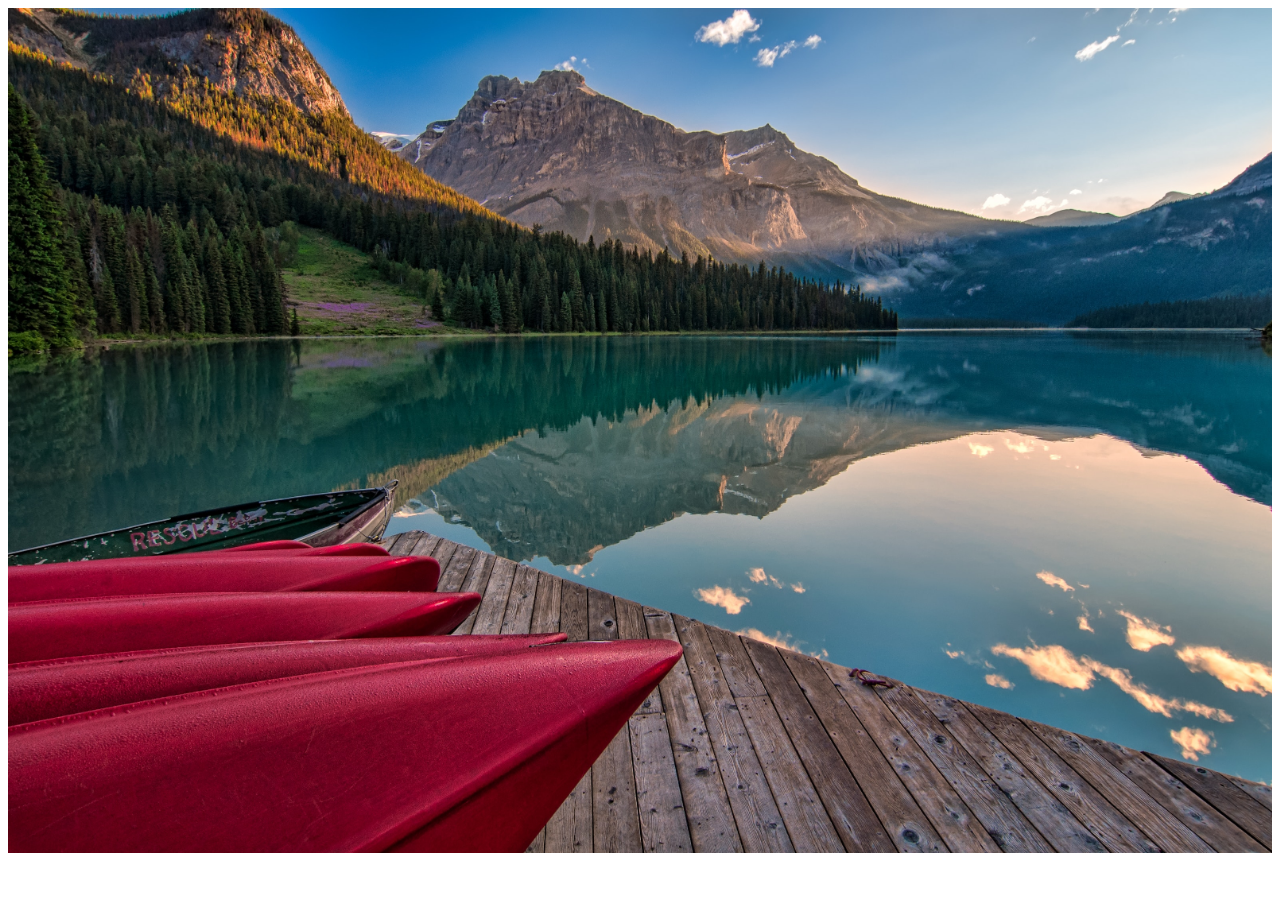
<file: Day09/index.html>
<!DOCTYPE html>
<html lang="en">

<head>
    <meta charset="UTF-8">
    <meta http-equiv="X-UA-Compatible" content="IE=edge">
    <meta name="viewport" content="width=device-width, initial-scale=1.0">
    <title>Slider</title>
    <link rel="stylesheet" href="style.css">
    <link rel="stylesheet" href="https://cdnjs.cloudflare.com/ajax/libs/font-awesome/6.2.1/css/all.min.css" integrity="sha512-MV7K8+y+gLIBoVD59lQIYicR65iaqukzvf/nwasF0nqhPay5w/9lJmVM2hMDcnK1OnMGCdVK+iQrJ7lzPJQd1w==" crossorigin="anonymous" referrerpolicy="no-referrer" />
</head>

<body>
    <div class="slider-container">
        <button id="btn-left" class="arr"><i class="fa-solid fa-circle-left"></i></button>
        <button id="btn-right" class="arr"><i class="fa-solid fa-circle-right"></i></button>
        <div id="slider">


            <!-- slide 1 -->
            <div class="slide slide-1">
                <div class="slide-content">
                    
                </div>
            </div>


            <!-- slide 2 -->
            <div class="slide slide-2" style="background-color: rgb(0, 255, 136);">
                <div class="slide-content">

                </div>
            </div>


            <!-- slide 3 -->
            <div class="slide slide-3">
                <div class="slide-content">

                </div>
            </div>


               
        </div>
    </div>
    <script src="./index.js"></script>
</body>

</html>
</file>
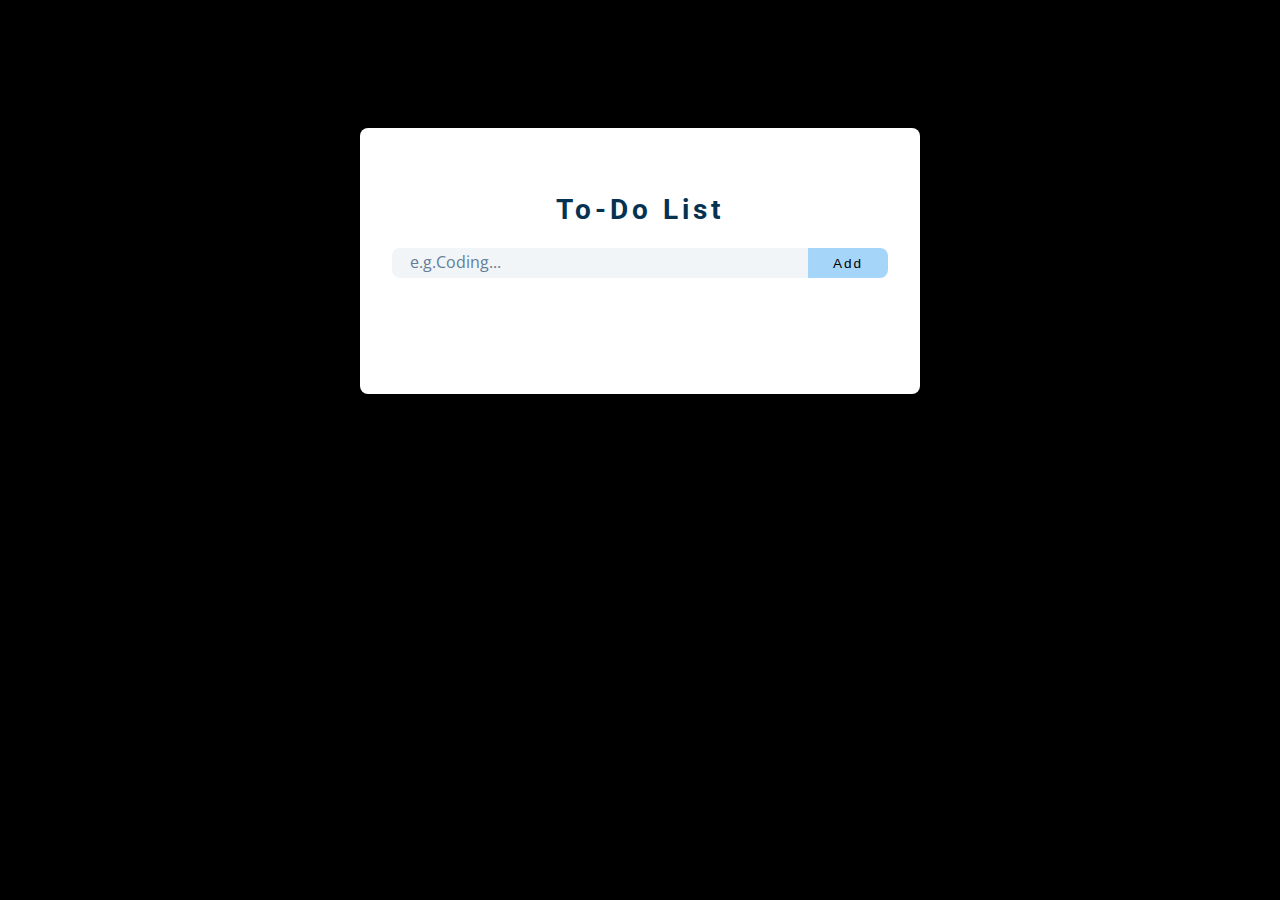
<file: Day10/index.html>
<!DOCTYPE html>
<html lang="en">
  <head>
    <meta charset="UTF-8" />
    <meta name="viewport" content="width=device-width, initial-scale=1.0" />
    <title>ToDo</title>
    <!-- font-awesome -->
    <link
      rel="stylesheet"
      href="https://cdnjs.cloudflare.com/ajax/libs/font-awesome/5.14.0/css/all.min.css"
    />
    <!-- styles -->
    <link rel="stylesheet" href="styles.css" />
  </head>
  <body>
    <section class="section-center">
        <form class="toDo-form">
            <p class="alert"></p>
            <h3>To-Do list</h3>
            <div class="form-control">
                <input type="text" name="" id="toDo" placeholder="e.g.Coding..."/>
                <button type="submit" class="submit-btn">Add</button>
            </div>
        </form>
        <div class="toDo-container">
            <div class="toDo-list">
                <article class="toDo-item">
                    
                </article>
            </div>
            <button type="button" class="clear-btn">Clear items</button>
        </div>
    </section>
    <!-- javascript -->
    <script src="./app.js"></script>
  </body>
</html>
</file>
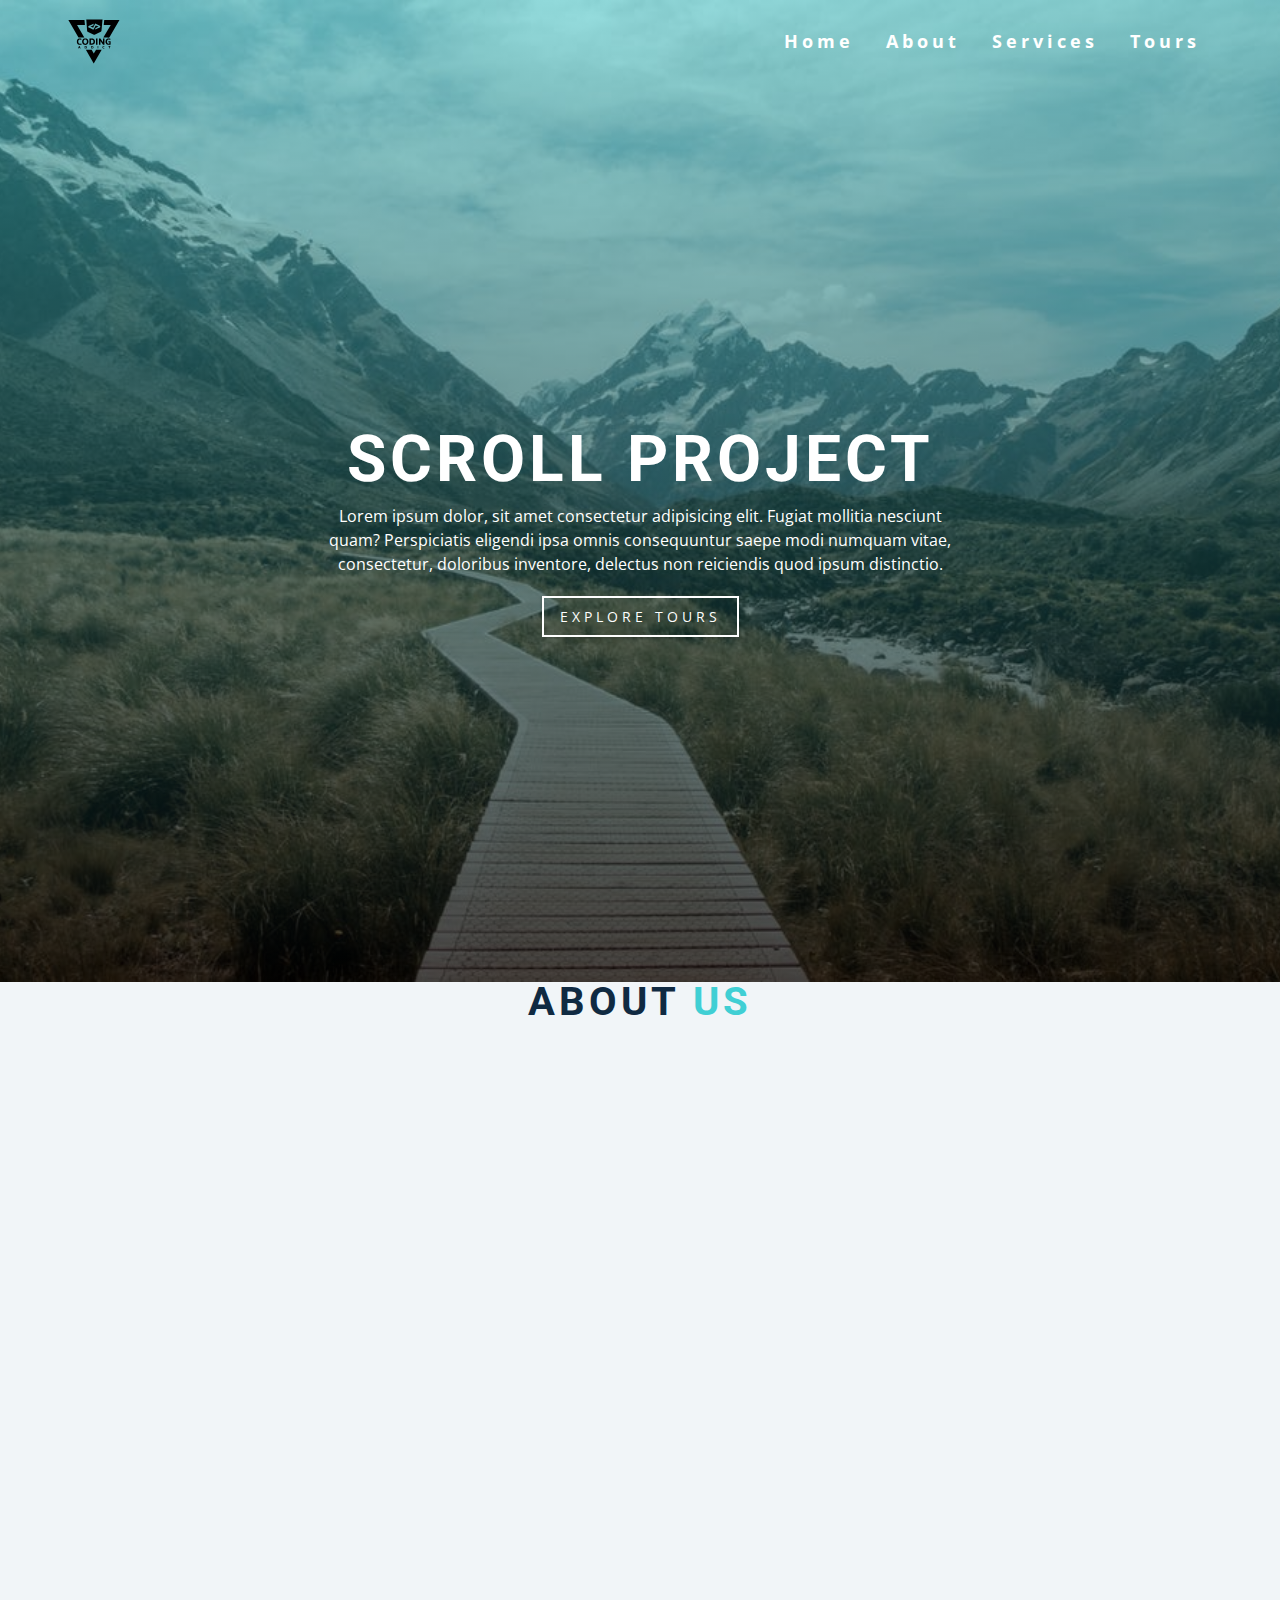
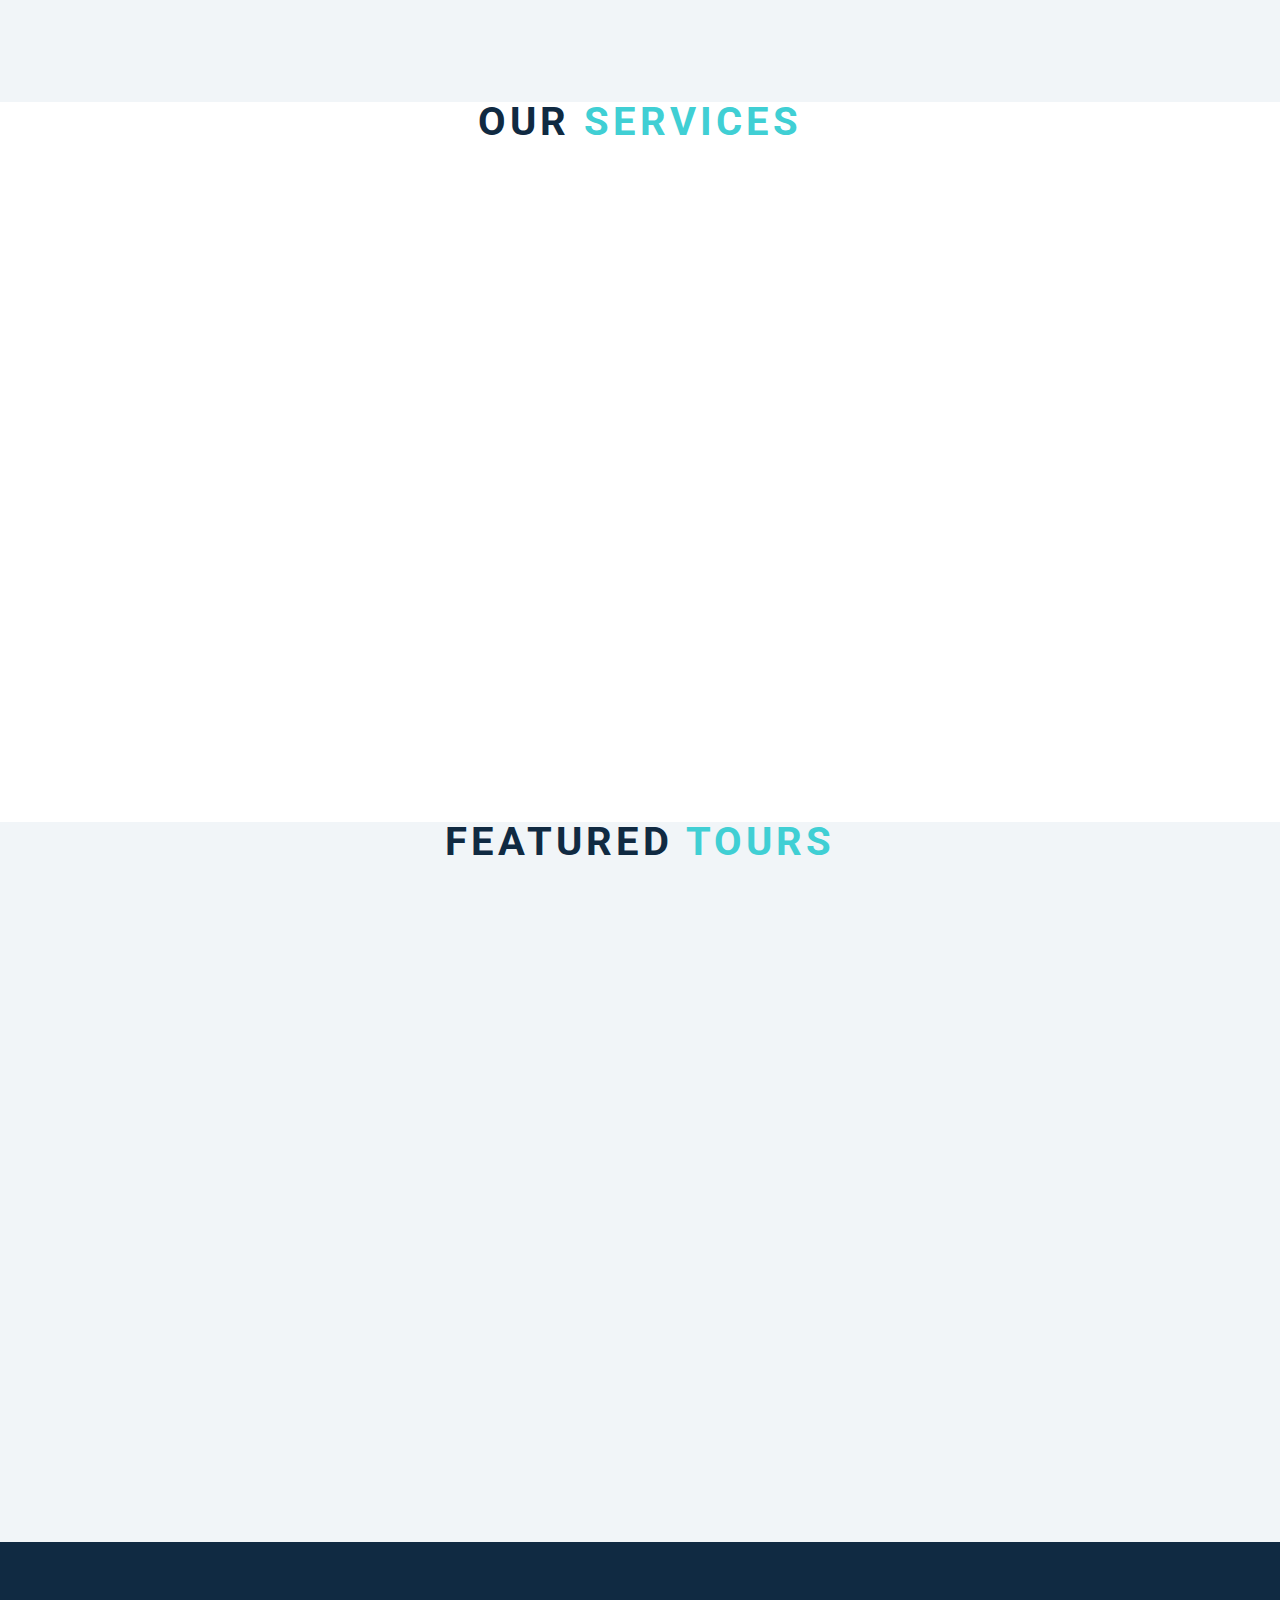
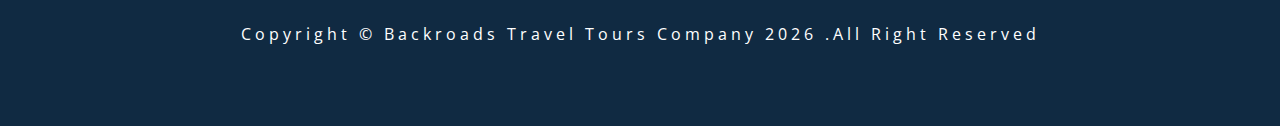
<file: Day11/index.html>
<!DOCTYPE html>
<html lang="en">
  <head>
    <meta charset="UTF-8" />
    <meta name="viewport" content="width=device-width, initial-scale=1.0" />
    <title>Scroll</title>
    <!-- font-awesome -->
    <link
      rel="stylesheet"
      href="https://cdnjs.cloudflare.com/ajax/libs/font-awesome/5.14.0/css/all.min.css"
    />
    <!-- styles -->
    <link rel="stylesheet" href="styles.css" />
  </head>
  <body>


    <!-- header -->
    <header id="home">
      <!-- navbar -->
      <nav id="nav">
        <div class="nav-center">
            <!-- nav header  -->
            <div class="nav-header">
              <img src="./logo.svg" alt="logo" class="logo">
              <button class="nav-toggle">
                <i class="fas fa-bars"></i>
              </button>
            </div>
            <!-- links -->
            <div class="links-container">
              <ul class="links">
                <li>
                  <a href="#home" class="scroll-link">home</a>
                </li>
                <li>
                  <a href="#about" class="scroll-link">about</a>
                </li>
                <li>
                  <a href="#services" class="scroll-link">services</a>
                </li>
                <li>
                  <a href="#tours" class="scroll-link">tours</a>
                </li>
              </ul>
            </div>
        </div>
      </nav>
      <!-- banner -->
      <div class="banner">
        <div class="container">
          <h1>scroll project</h1>
          <p>
            Lorem ipsum dolor, sit amet consectetur adipisicing elit. Fugiat mollitia nesciunt quam? Perspiciatis eligendi ipsa omnis consequuntur saepe modi numquam vitae, consectetur, doloribus inventore, delectus non reiciendis quod ipsum distinctio.
          </p>
          <a href="#tours" class="scroll-link btn btn-white">
            explore tours
          </a>
        </div>
      </div>
    </header>

    <!-- about -->
    <section id="about" class="section">
      <div class="title">
        <h2>about <span>us</span></h2>
      </div>
    </section>
    <!-- services -->
    <section id="services" class="section">
      <div class="title">
        <h2>our <span>services</span></h2>
      </div>
    </section>
    <!-- tours -->
    <section id="tours" class="section">
      <div class="title">
        <h2>featured <span>tours</span></h2>
      </div>
    </section>

    <!-- footer -->
    <footer class="section">
      <p>
        copyright &copy; backroads travel tours company
        <span id="date">

        </span>
        .all right reserved
      </p>
    </footer>

    <!-- back to top button -->
    <a href="#home" class="scroll-link top-link">
      <i class="fas fa-arrow-up"></i>
    </a>

    <!-- javascript -->
    <script src="app.js"></script>
  </body>
</html>
</file>
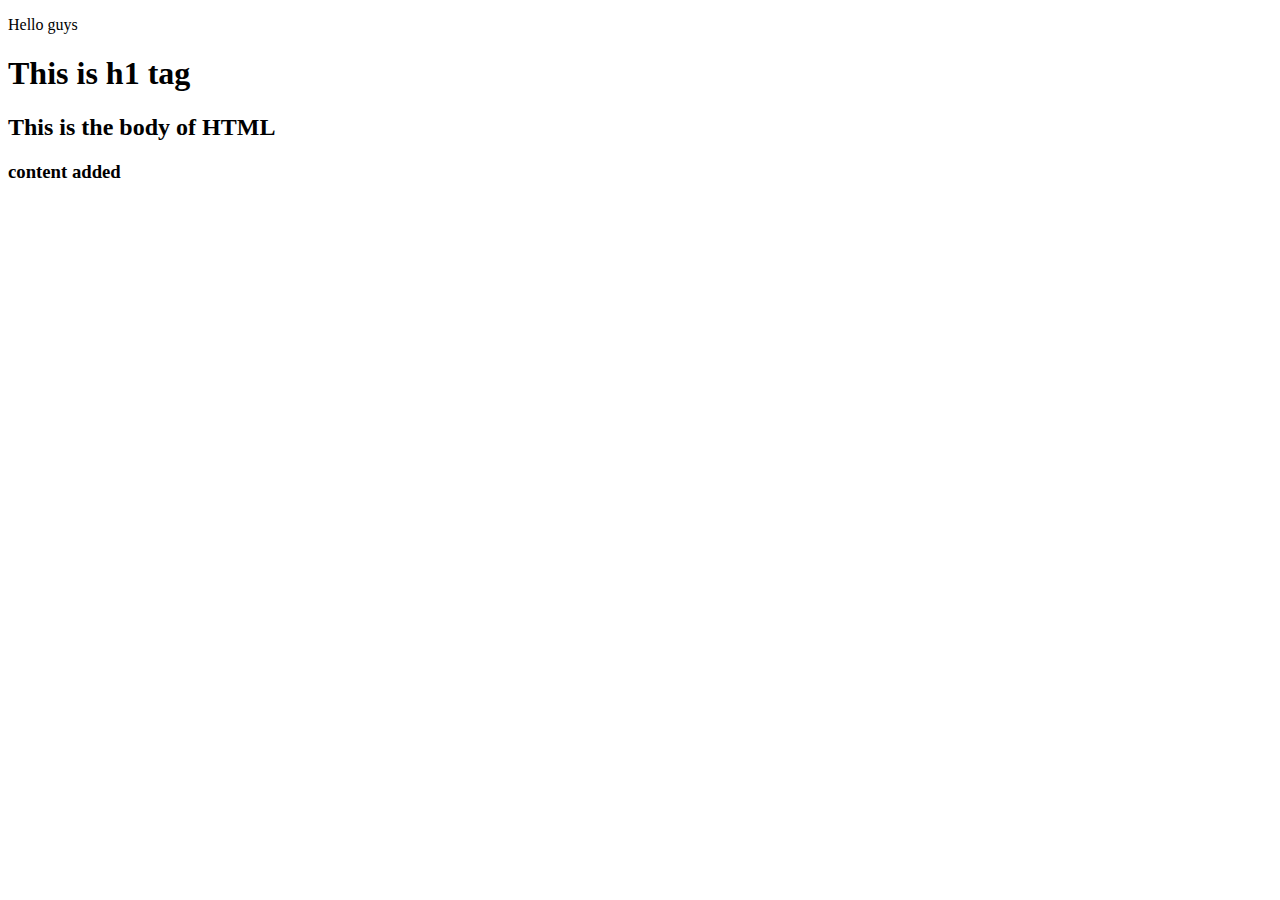
<file: Day08/11DOM/1Create&AppendElement/index.html>
<!DOCTYPE html>
<html lang="en">
<head>
    <meta charset="UTF-8">
    <meta http-equiv="X-UA-Compatible" content="IE=edge">
    <meta name="viewport" content="width=device-width, initial-scale=1.0">
    <title>Document</title>
</head>
<body>
    <div id="intro">
        <p>Hello guys</p>
    </div>


    <script>
        let elm = document.getElementById('intro');

        // creating an element
        let h1 = document.createElement('h1');
        // append that element
        elm.appendChild(h1);

        let text = document.createTextNode("This is h1 tag");
        // append text in h1 tag
        h1.appendChild(text);

        // assign one or more classes or ID
        h1.className = "try pi";
        h1.id= "intro1";

        // appent someThing in the body
        let h2 = document.createElement('h2');
        let text2 = document.createTextNode("This is the body of HTML");
        h2.appendChild(text2);
        let body = document.body;
        body.appendChild(h2);

        h2.className = "intro2.00 hi";
        h2.id = "new";

        // add text through properties
        let h3 = document.createElement('h3');
        h3.textContent = "content added";
        body.appendChild(h3);

        // readContent
        let para = document.getElementById('intro').firstElementChild;
        console.log(para.textContent);

        
    </script>
</body>
</html>
</file>
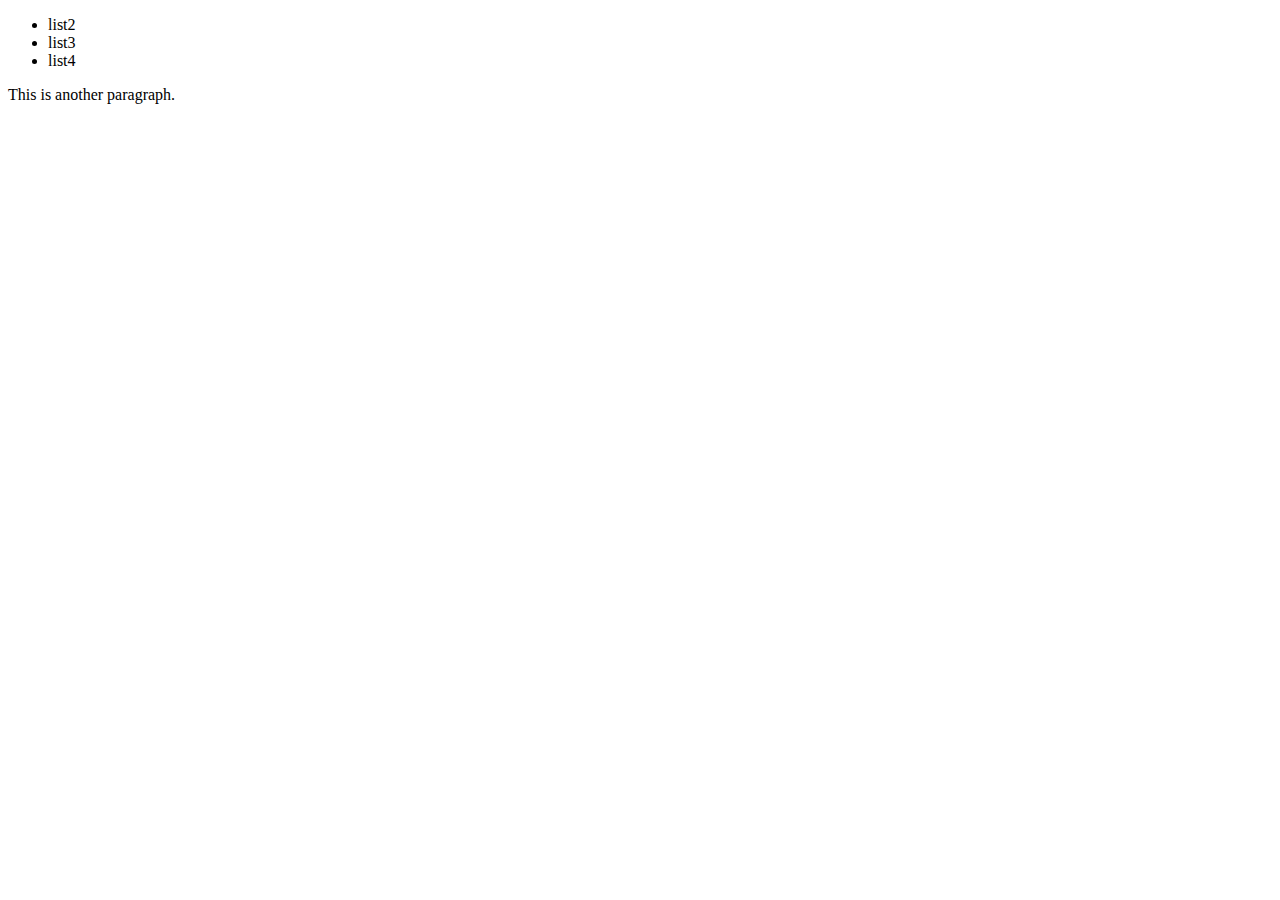
<file: Day08/11DOM/2RemoveElem/index.html>
<!DOCTYPE html>
<html lang="en">

<head>
    <meta charset="UTF-8">
    <meta http-equiv="X-UA-Compatible" content="IE=edge">
    <meta name="viewport" content="width=device-width, initial-scale=1.0">
    <title>Document</title>
</head>

<body>

    <ul id="list">
        <li>list1</li>
        <li>list2</li>
        <li>list3</li>
        <li>list4</li>
    </ul>
    <div>
        <p id="p1">This is a paragraph.</p>
        <p id="p2">This is another paragraph.</p>
      </div>

    <script>
        // remove existing html element
        const element = document.getElementById('p1');
        element.remove();

        // removing a ChildNode
        const elem = document.getElementById('list');
        const child = elem.firstElementChild;
        elem.removeChild(child);
        // clone or coppy
        let menu = elem;
         let cloneElm = menu.cloneNode(true);
         console.log(cloneElm);

    </script>
</body>

</html>
</file>
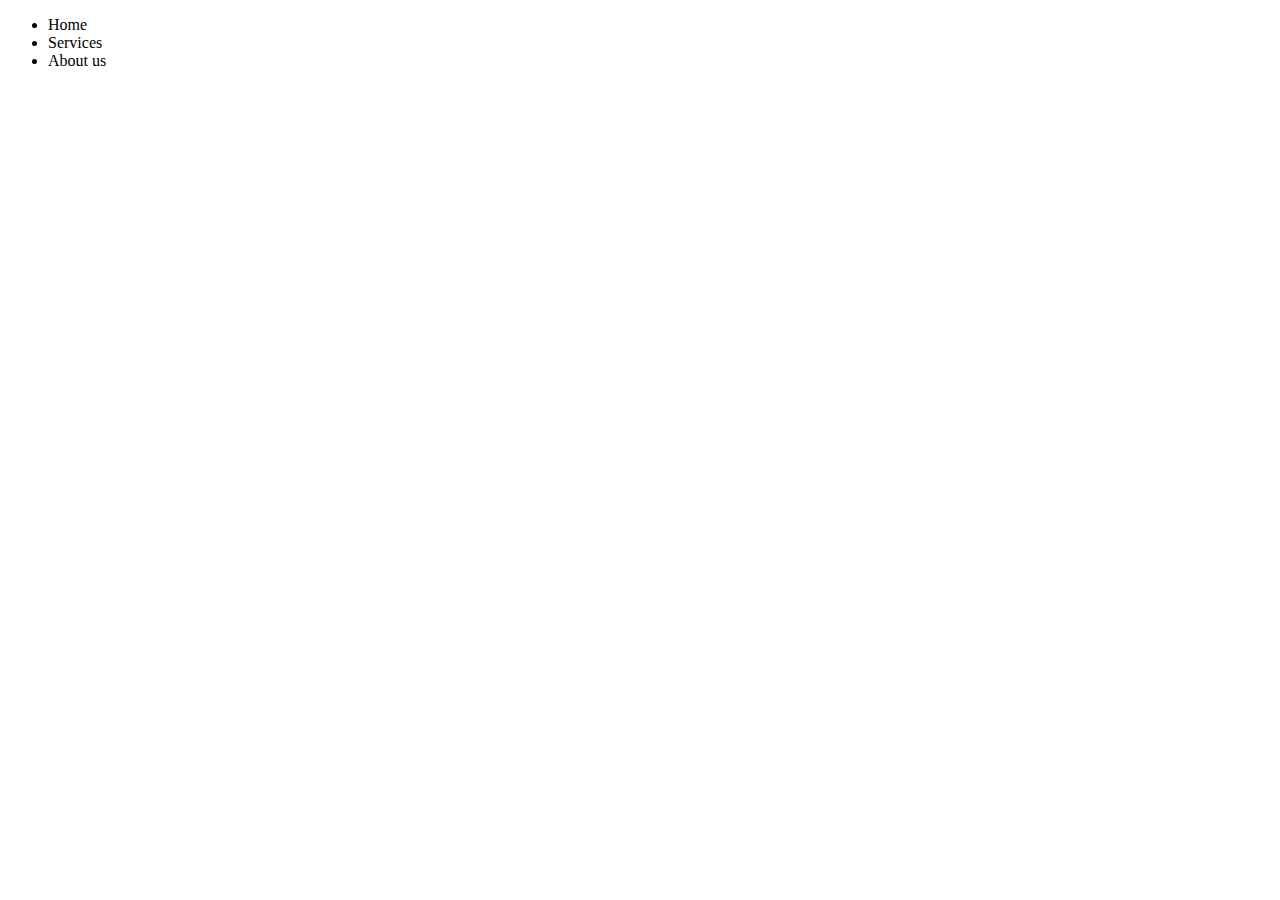
<file: Day08/11DOM/3ReplaceElement/index.html>
<!DOCTYPE html>
<html lang="en">
<head>
    <meta charset="UTF-8">
    <meta http-equiv="X-UA-Compatible" content="IE=edge">
    <meta name="viewport" content="width=device-width, initial-scale=1.0">
    <title>Document</title>
</head>
<body>
    
    <ul id="menu">
        <li>Home</li>
        <li>Product</li>
        <li>About us</li>
    </ul>


    <script>
        // select parent
        let parent = document.getElementById('menu');
        // create element and add some content into it
        let item = document.createElement('li');
        item.textContent = "Services";

        let replace = parent.firstElementChild.nextElementSibling;

        parent.replaceChild(item,replace);

    </script>
</body>
</html>
</file>
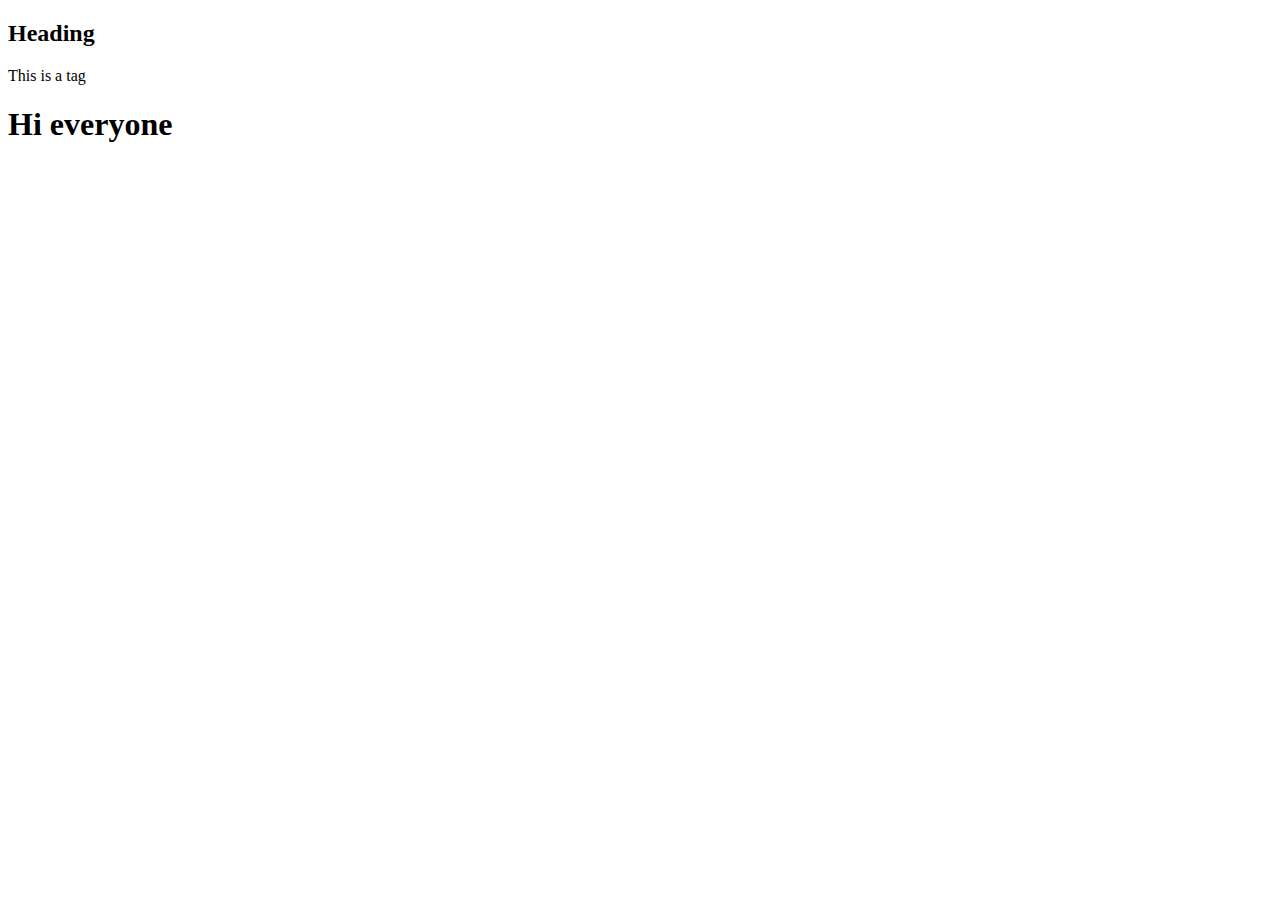
<file: Day08/11DOM/4InsertAdjacentHTML/index.html>
<!DOCTYPE html>
<html lang="en">
<head>
    <meta charset="UTF-8">
    <meta http-equiv="X-UA-Compatible" content="IE=edge">
    <meta name="viewport" content="width=device-width, initial-scale=1.0">
    <title>Document</title>
</head>
<body>
    
    <!-- beforebegin -->
    <div id="intro">
        <!-- afterbegin -->
        <h2>Heading</h2>
        <p>This is a tag</p>
        <!-- beforeend -->
    </div>
    <!-- afterend -->




    <script>
        let elm = document.getElementById('intro');
        let p = document.createElement('h1');
        p.textContent = "Hi everyone"
        // elm.insertAdjacentElement("beforebegin",p);
        // elm.insertAdjacentElement("afterbegin",p);
        elm.insertAdjacentElement("beforeend",p);
        // elm.insertAdjacentElement("afterend",p);
    </script>
</body>
</html>
</file>
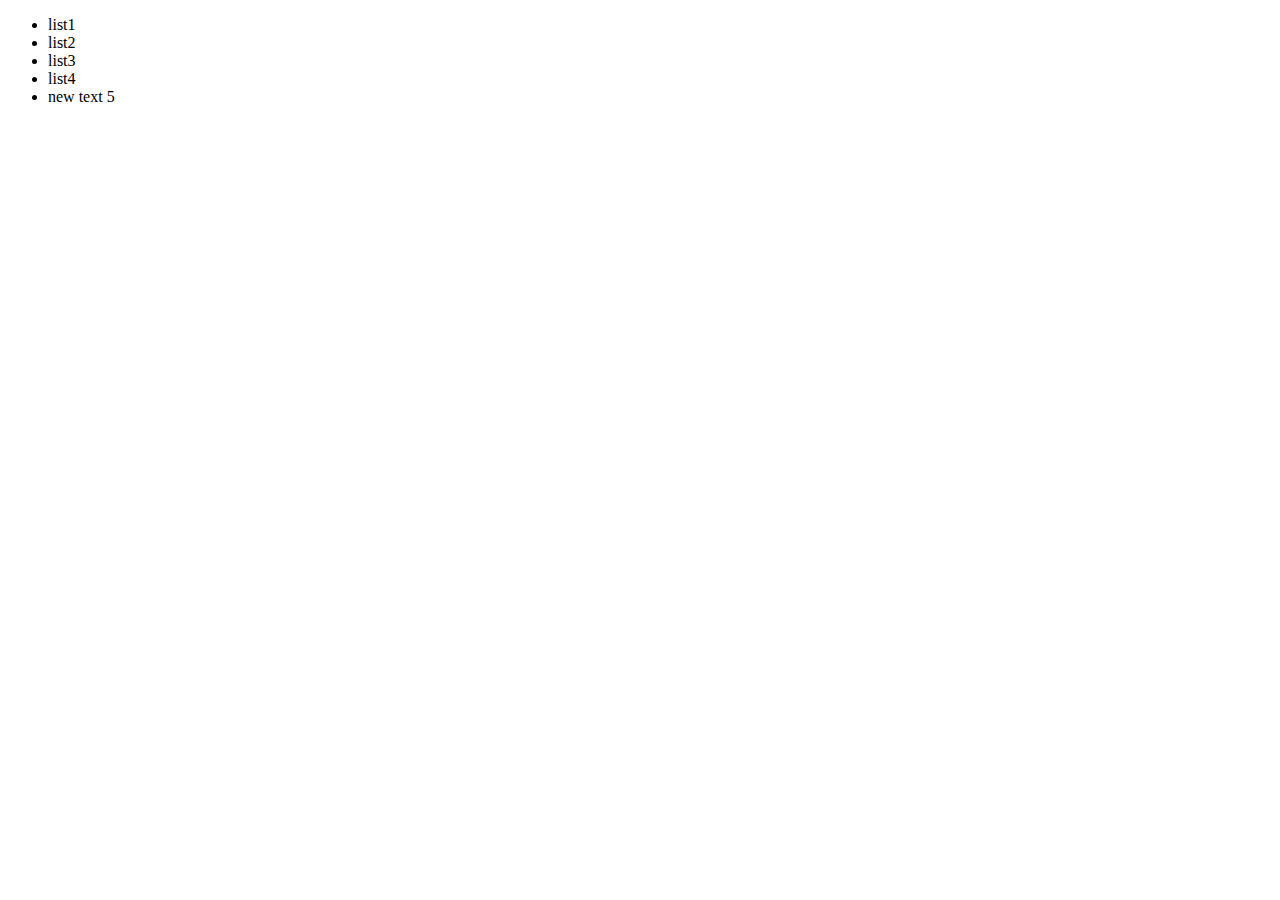
<file: Day08/11DOM/1Create&AppendElement/index2.html>
<!DOCTYPE html>
<html lang="en">

<head>
    <meta charset="UTF-8">
    <meta http-equiv="X-UA-Compatible" content="IE=edge">
    <meta name="viewport" content="width=device-width, initial-scale=1.0">
    <title>Document</title>
</head>

<body>

    <ul id="list">
        <li>list1</li>
        <li>list2</li>
        <li>list3</li>
        <li>list4</li>
    </ul>
    <!--  add 5th list -->




    <script>
        let list1 = document.getElementById('list');
        let item = document.createElement('li');
        item.textContent = "new text 5";
        list1.appendChild(item);
    </script>
</body>

</html>
</file>
<file: Day09/style.css>
.slider-container {
  /* background-color: aqua; */
  width: 100%;
  height: calc(100vh - 55px);
  position: relative;
}
.slider-container .arr {
  font-size: 2rem;
  background: none;
  border: none;
  position: absolute;
  z-index: 1000;
}
.slider-container #btn-left {
  left: 2rem;
  top: 50%;
}
.slider-container #btn-right {
  top: 50%;
  right: 2rem;
}
.slider-container #slider {
  width: 100%;
  height: 100%;
  /* background-color: red; */
  position: relative;
  overflow: hidden;
}
.slider-container #slider .slide {
  transition: all 0.25s ease-in-out;
  width: 100%;
  height: 100%;
  position: absolute;
  top: 0;
}
#btn-left,#btn-right{
    color: aliceblue;
    cursor: pointer;
}
.slide-1{
    background-image: url('./img/pexels-james-wheeler-1619317.jpg');
    background-size: cover;
    background-position: contain;
}
.slide-2{
    background-image: url('./img/pexels-james-wheeler-417074.jpg');
    background-size: cover;
    background-position: center;
}
.slide-3{
    background-image: url('./img/pexels-pixabay-206359.jpg');
    background-size: cover;
    background-position: center;
}
</file>
<file: Day10/styles.css>
/*
=============== 
Fonts
===============
*/
@import url("https://fonts.googleapis.com/css?family=Open+Sans|Roboto:400,700&display=swap");

/*
=============== 
Variables
===============
*/

:root {
  /* dark shades of primary color*/
  --clr-primary-1: hsl(205, 86%, 17%);
  --clr-primary-2: hsl(205, 77%, 27%);
  --clr-primary-3: hsl(205, 72%, 37%);
  --clr-primary-4: hsl(205, 63%, 48%);
  /* primary/main color */
  --clr-primary-5: #49a6e9;
  /* lighter shades of primary color */
  --clr-primary-6: hsl(205, 89%, 70%);
  --clr-primary-7: hsl(205, 90%, 76%);
  --clr-primary-8: hsl(205, 86%, 81%);
  --clr-primary-9: hsl(205, 90%, 88%);
  --clr-primary-10: hsl(205, 100%, 96%);
  /* darkest grey - used for headings */
  --clr-grey-1: hsl(209, 61%, 16%);
  --clr-grey-2: hsl(211, 39%, 23%);
  --clr-grey-3: hsl(209, 34%, 30%);
  --clr-grey-4: hsl(209, 28%, 39%);
  /* grey used for paragraphs */
  --clr-grey-5: hsl(210, 22%, 49%);
  --clr-grey-6: hsl(209, 23%, 60%);
  --clr-grey-7: hsl(211, 27%, 70%);
  --clr-grey-8: hsl(210, 31%, 80%);
  --clr-grey-9: hsl(212, 33%, 89%);
  --clr-grey-10: hsl(210, 36%, 96%);
  --clr-white: #fff;
  --clr-red-dark: hsl(360, 67%, 44%);
  --clr-red-light: hsl(360, 71%, 66%);
  --clr-green-dark: hsl(125, 67%, 44%);
  --clr-green-light: hsl(125, 71%, 66%);
  --clr-black: #222;
  --ff-primary: "Roboto", sans-serif;
  --ff-secondary: "Open Sans", sans-serif;
  --transition: all 0.3s linear;
  --spacing: 0.25rem;
  --radius: 0.5rem;
  --light-shadow: 0 5px 15px rgba(0, 0, 0, 0.1);
  --dark-shadow: 0 5px 15px rgba(0, 0, 0, 0.2);
  --max-width: 1170px;
  --fixed-width: 620px;
}
/*
=============== 
Global Styles
===============
*/

*,
::after,
::before {
  margin: 0;
  padding: 0;
  box-sizing: border-box;
}
body {
  font-family: var(--ff-secondary);
  background: var(--clr-grey-10);
  color: var(--clr-grey-1);
  line-height: 1.5;
  font-size: 0.875rem;
  background-color: #000;
}
ul {
  list-style-type: none;
}
a {
  text-decoration: none;
}
img:not(.logo) {
  width: 100%;
}
img {
  display: block;
}

h1,
h2,
h3,
h4 {
  letter-spacing: var(--spacing);
  text-transform: capitalize;
  line-height: 1.25;
  margin-bottom: 0.75rem;
  font-family: var(--ff-primary);
}
h1 {
  font-size: 3rem;
}
h2 {
  font-size: 2rem;
}
h3 {
  font-size: 1.25rem;
}
h4 {
  font-size: 0.875rem;
}
p {
  margin-bottom: 1.25rem;
  color: var(--clr-grey-5);
}
@media screen and (min-width: 800px) {
  h1 {
    font-size: 4rem;
  }
  h2 {
    font-size: 2.5rem;
  }
  h3 {
    font-size: 1.75rem;
  }
  h4 {
    font-size: 1rem;
  }
  body {
    font-size: 1rem;
  }
  h1,
  h2,
  h3,
  h4 {
    line-height: 1;
  }
}
/*  global classes */

.btn {
  text-transform: uppercase;
  background: transparent;
  color: var(--clr-black);
  padding: 0.375rem 0.75rem;
  letter-spacing: var(--spacing);
  display: inline-block;
  transition: var(--transition);
  font-size: 0.875rem;
  border: 2px solid var(--clr-black);
  cursor: pointer;
  box-shadow: 0 1px 3px rgba(0, 0, 0, 0.2);
  border-radius: var(--radius);
}
.btn:hover {
  color: var(--clr-white);
  background: var(--clr-black);
}
/* section */
.section {
  padding: 5rem 0;
}

.section-center {
  width: 90vw;
  margin: 0 auto;
  max-width: 35rem;
  margin-top: 8rem;
}
@media screen and (min-width: 992px) {
  .section-center {
    width: 95vw;
  }
}
main {
  min-height: 100vh;
  display: grid;
  place-items: center;
}
/*
=============== 
ToDo List
===============
*/
.section-center {
  background: var(--clr-white);
  border-radius: var(--radius);
  box-shadow: var(--light-shadow);
  transition: var(--transition);
  padding: 2rem;
}
.section-center:hover {
  box-shadow: var(--dark-shadow);
}
.alert {
  margin-bottom: 1rem;
  height: 1.25rem;
  display: grid;
  align-items: center;
  text-align: center;
  font-size: 0.7rem;
  border-radius: 0.25rem;
  letter-spacing: var(--spacing);
  text-transform: capitalize;
}
.alert-danger {
  color: #721c24;
  background: #f8d7da;
}
.alert-success {
  color: #155724;
  background: #d4edda;
}
.toDo-form h3 {
  color: var(--clr-primary-1);
  margin-bottom: 1.5rem;
  text-align: center;
}
.form-control {
  display: flex;
  justify-content: center;
}
#toDo {
  padding: 0.25rem;
  padding-left: 1rem;
  background: var(--clr-grey-10);
  border-top-left-radius: var(--radius);
  border-bottom-left-radius: var(--radius);
  border-color: transparent;
  font-size: 1rem;
  flex: 1 0 auto;
  color: var(--clr-grey-5);
}
#toDo::placeholder {
  font-family: var(--ff-secondary);
  color: var(--clr-grey-5);
}
.submit-btn {
  background: var(--clr-primary-8);
  border-color: transparent;
  flex: 0 0 5rem;
  display: grid;
  align-items: center;
  padding: 0.25rem;
  text-transform: capitalize;
  letter-spacing: 2px;
  border-top-right-radius: var(--radius);
  border-bottom-right-radius: var(--radius);
  cursor: pointer;
  content: var(--clr-primary-5);
  transition: var(--transition);
  font-size: 0.85rem;
}
.submit-btn:hover {
  background: var(--clr-primary-5);
  color: var(--clr-white);
}

.toDo-container {
  margin-top: 2rem;
  transition: var(--transition);
  visibility: hidden;
}
.show-container {
  visibility: visible;
}
.toDo-item {
  display: flex;
  align-items: center;
  justify-content: space-between;
  margin-bottom: 0.5rem;
  transition: var(--transition);
  padding: 0.25rem 1rem;
  border-radius: var(--radius);
  text-transform: capitalize;
}
.toDo-item:hover {
  color: var(--clr-grey-5);
  background: var(--clr-grey-10);
}
.toDo-item:hover .title {
  color: var(--clr-grey-5);
}
.title {
  margin-bottom: 0;
  color: var(--clr-grey-1);
  letter-spacing: 2px;
  transition: var(--transition);
}
.edit-btn,
.delete-btn {
  background: transparent;
  border-color: transparent;
  cursor: pointer;
  font-size: 0.7rem;
  margin: 0 0.15rem;
  transition: var(--transition);
}
.edit-btn {
  color: var(--clr-green-light);
}
.edit-btn:hover {
  color: var(--clr-green-dark);
}
.delete-btn {
  color: var(--clr-red-light);
}
.delete-btn:hover {
  color: var(--clr-red-dark);
}
.clear-btn {
  text-transform: capitalize;
  width: 10rem;
  height: 1.5rem;
  display: grid;
  align-items: center;
  background: transparent;
  border-color: transparent;
  color: var(--clr-red-light);
  margin: 0 auto;
  font-size: 0.85rem;
  letter-spacing: var(--spacing);
  cursor: pointer;
  transition: var(--transition);
  margin-top: 1.25rem;
}
.clear-btn:hover {
  color: var(--clr-red-dark);
}
</file>
<file: Day11/styles.css>
/*
=============== 
Fonts
===============
*/
@import url("https://fonts.googleapis.com/css?family=Open+Sans|Roboto:400,700&display=swap");

/*
=============== 
Variables
===============
*/

:root {
  /* dark shades of primary color*/
  --clr-primary-1: hsl(205, 86%, 17%);
  --clr-primary-2: hsl(205, 77%, 27%);
  --clr-primary-3: hsl(205, 72%, 37%);
  --clr-primary-4: hsl(205, 63%, 48%);
  /* primary/main color */
  --clr-primary-5: #49a6e9;
  /* lighter shades of primary color */
  --clr-primary-6: hsl(205, 89%, 70%);
  --clr-primary-7: hsl(205, 90%, 76%);
  --clr-primary-8: hsl(205, 86%, 81%);
  --clr-primary-9: hsl(205, 90%, 88%);
  --clr-primary-10: hsl(205, 100%, 96%);
  /* darkest grey - used for headings */
  --clr-grey-1: hsl(209, 61%, 16%);
  --clr-grey-2: hsl(211, 39%, 23%);
  --clr-grey-3: hsl(209, 34%, 30%);
  --clr-grey-4: hsl(209, 28%, 39%);
  /* grey used for paragraphs */
  --clr-grey-5: hsl(210, 22%, 49%);
  --clr-grey-6: hsl(209, 23%, 60%);
  --clr-grey-7: hsl(211, 27%, 70%);
  --clr-grey-8: hsl(210, 31%, 80%);
  --clr-grey-9: hsl(212, 33%, 89%);
  --clr-grey-10: hsl(210, 36%, 96%);
  --clr-white: #fff;
  --clr-red-dark: hsl(360, 67%, 44%);
  --clr-red-light: hsl(360, 71%, 66%);
  --clr-green-dark: hsl(125, 67%, 44%);
  --clr-green-light: hsl(125, 71%, 66%);
  --clr-secondary: hsla(182, 63%, 54%);
  --clr-black: #222;
  --ff-primary: "Roboto", sans-serif;
  --ff-secondary: "Open Sans", sans-serif;
  --transition: all 0.3s linear;
  --spacing: 0.25rem;
  --radius: 0.5rem;
  --light-shadow: 0 5px 15px rgba(0, 0, 0, 0.1);
  --dark-shadow: 0 5px 15px rgba(0, 0, 0, 0.2);
  --max-width: 1170px;
  --fixed-width: 620px;
}
/*
=============== 
Global Styles
===============
*/
html {
  scroll-behavior: smooth;
}
*,
::after,
::before {
  margin: 0;
  padding: 0;
  box-sizing: border-box;
}
body {
  font-family: var(--ff-secondary);
  background: var(--clr-grey-10);
  color: var(--clr-grey-1);
  line-height: 1.5;
  font-size: 0.875rem;
}
ul {
  list-style-type: none;
}
a {
  text-decoration: none;
}
img:not(.logo) {
  width: 100%;
}
img {
  display: block;
}

h1,
h2,
h3,
h4 {
  letter-spacing: var(--spacing);
  text-transform: capitalize;
  line-height: 1.25;
  margin-bottom: 0.75rem;
  font-family: var(--ff-primary);
}
h1 {
  font-size: 3rem;
}
h2 {
  font-size: 2rem;
}
h3 {
  font-size: 1.25rem;
}
h4 {
  font-size: 0.875rem;
}
p {
  margin-bottom: 1.25rem;
  color: var(--clr-grey-5);
}
@media screen and (min-width: 800px) {
  h1 {
    font-size: 4rem;
  }
  h2 {
    font-size: 2.5rem;
  }
  h3 {
    font-size: 1.75rem;
  }
  h4 {
    font-size: 1rem;
  }
  body {
    font-size: 1rem;
  }
  h1,
  h2,
  h3,
  h4 {
    line-height: 1;
  }
}
/*  global classes */

.btn {
  text-transform: uppercase;
  background: transparent;
  color: var(--clr-black);
  padding: 0.375rem 0.75rem;
  letter-spacing: var(--spacing);
  display: inline-block;
  transition: var(--transition);
  font-size: 0.875rem;
  border: 2px solid var(--clr-black);
  cursor: pointer;
  box-shadow: 0 1px 3px rgba(0, 0, 0, 0.2);
  border-radius: var(--radius);
}
.btn:hover {
  color: var(--clr-white);
  background: var(--clr-black);
}
.btn-white {
  color: var(--clr-white);
  border-color: var(--clr-white);
  border-radius: 0;
  padding: 0.5rem 1rem;
}
.btn:hover {
  background: var(--clr-white);
  color: var(--clr-secondary);
}
/* section */
.section {
  padding-bottom: 5rem;
}

.section-center {
  width: 90vw;
  margin: 0 auto;
  max-width: 1170px;
}
@media screen and (min-width: 992px) {
  .section-center {
    width: 95vw;
  }
}
main {
  min-height: 100vh;
  display: grid;
  place-items: center;
}
/*
=============== 
Scroll
===============
*/
/* navbar */
nav {
  background: var(--clr-white);
  padding: 1rem 1.5rem;
}
/* fixed nav */
.fixed-nav {
  position: fixed;
  top: 0;
  left: 0;
  width: 100%;
  background: var(--clr-white);
  box-shadow: var(--light-shadow);
}
.fixed-nav .links a {
  color: var(--clr-grey-1);
}
.fixed-nav .links a:hover {
  color: var(--clr-secondary);
}
/* .fixed-nav .links-container {
  height: auto !important;
} */
.nav-header {
  display: flex;
  align-items: center;
  justify-content: space-between;
}
.nav-toggle {
  font-size: 1.5rem;
  color: var(--clr-grey-1);
  background: transparent;
  border-color: transparent;
  transition: var(--transition);
  cursor: pointer;
}
.nav-toggle:hover {
  color: var(--clr-secondary);
}
.logo {
  height: 50px;
}
.links-container {
  height: 0;
  overflow: hidden;
  transition: var(--transition);
}
.show-links {
  height: 200px;
}
.links a {
  background: var(--clr-white);
  color: var(--clr-grey-5);
  font-size: 1.1rem;
  text-transform: capitalize;
  letter-spacing: var(--spacing);
  display: block;
  transition: var(--transition);
  font-weight: bold;
  padding: 0.75rem 0;
}
.links a:hover {
  color: var(--clr-grey-1);
}
@media screen and (min-width: 800px) {
  nav {
    background: transparent;
  }
  .nav-center {
    width: 90vw;
    max-width: 1170px;
    margin: 0 auto;
    display: flex;
    align-items: center;
    justify-content: space-between;
  }
  .nav-header {
    padding: 0;
  }
  .nav-toggle {
    display: none;
  }
  .links-container {
    height: auto !important;
  }
  .links {
    display: flex;
  }
  .links a {
    background: transparent;
    color: var(--clr-white);
    font-size: 1.1rem;
    text-transform: capitalize;
    letter-spacing: var(--spacing);
    display: block;
    transition: var(--transition);
    margin: 0 1rem;
    font-weight: bold;
    padding: 0;
  }
  .links a:hover {
    color: var(--clr-white);
  }
}
/* hero */
header {
  min-height: 100vh;
  background: linear-gradient(rgba(63, 208, 212, 0.5), rgba(0, 0, 0, 0.7)),
    url(./hero-bcg.jpeg) center/cover no-repeat;
}
.banner {
  min-height: 100vh;
  display: grid;
  place-items: center;
  text-align: center;
}
.container h1 {
  color: var(--clr-white);
  text-transform: uppercase;
}
.container p {
  color: var(--clr-white);
  max-width: 25rem;
  margin: 0 auto;
  margin-bottom: 1.25rem;
}
@media screen and (min-width: 768px) {
  .container p {
    max-width: 40rem;
  }
}
/* sections and title */
.title h2 {
  text-align: center;
  text-transform: uppercase;
}
.title span {
  color: var(--clr-secondary);
}
#about,
#services,
#tours {
  height: 80vh;
}
#services {
  background: var(--clr-white);
}
footer {
  background: var(--clr-grey-1);
  padding: 5rem 1rem;
}
footer p {
  color: var(--clr-white);
  text-align: center;
  text-transform: capitalize;
  letter-spacing: var(--spacing);
  margin-bottom: 0;
}

.top-link {
  font-size: 1.25rem;
  position: fixed;
  bottom: 3rem;
  right: 3rem;
  background: var(--clr-secondary);
  width: 2rem;
  height: 2rem;
  display: grid;
  place-items: center;
  border-radius: var(--radius);
  color: var(--clr-white);
  animation: bounce 2s ease-in-out infinite;

  visibility: hidden;
  z-index: -100;
}
.show-link {
  visibility: visible;
  z-index: 100;
}

@keyframes bounce {
  0% {
    transform: scale(1);
  }
  50% {
    transform: scale(1.5);
  }
  100% {
    transform: scale(1);
  }
}
</file>
